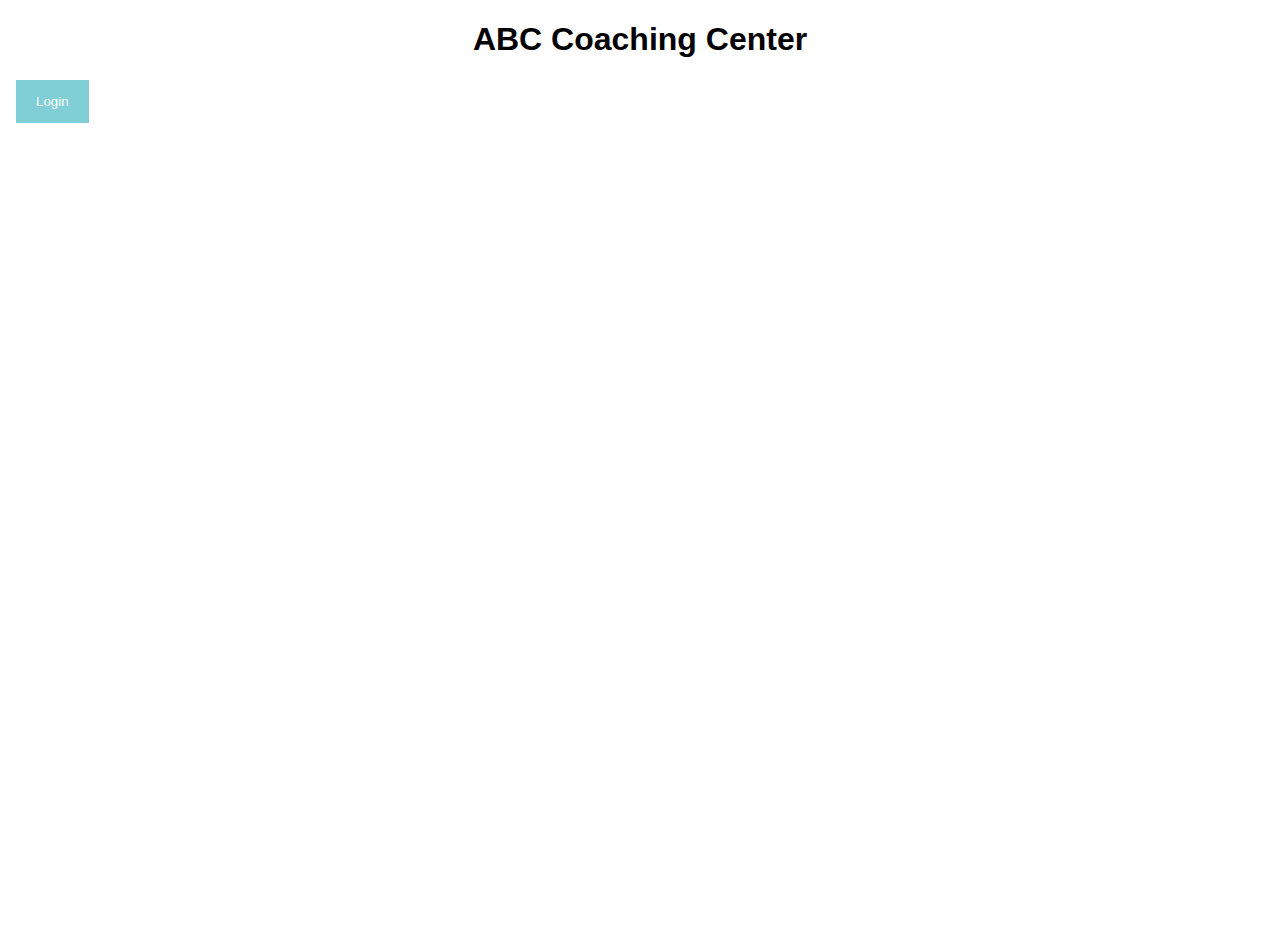
<file: index.html>
<!DOCTYPE html>
<html>
<head>
<meta name="viewport" content="width=device-width, initial-scale=1">
<link rel="stylesheet" href="style.css">


</head>
<body>
    <h1>ABC Coaching Center</h1>

<button onclick="document.getElementById('id01').style.display='block'" style="width:auto;">Login</button>

<div id="id01" class="modal">
  
  <form class="modal-content animate"action="C:\Users\Sai Ram\Desktop\homepage\index1.html" method="post">
    <div class="imgcontainer">
      <span onclick="document.getElementById('id01').style.display='none'" class="close" title="Close Modal">&times;</span>
     
    </div>

    <div class="container">
      <label for="uname"><b>Username</b></label>
      <input type="text" placeholder="Enter Username" name="uname" required>

      <label for="psw"><b>Password</b></label>
      <input type="password" placeholder="Enter Password" name="psw" required>
        
        <button type="submit" >Login </button>
      <label>
        <input type="checkbox" checked="checked" name="remember"> Remember me
      </label>
    </div>

    <div class="container" style="background-color:#f1f1f1">
      <button type="button" onclick="document.getElementById('id01').style.display='none'" class="cancelbtn">Cancel</button>
      <span class="psw">Forgot <a href="#">password?</a></span>
    </div>
  </form>
</div>
<script>
    var modal = document.getElementById('id01');

// When the user clicks anywhere outside of the modal, close it
window.onclick = function(event) {
    if (event.target == modal) {
        alert("login successfully";
    }
}

</script>

</body>
</html>
</file>
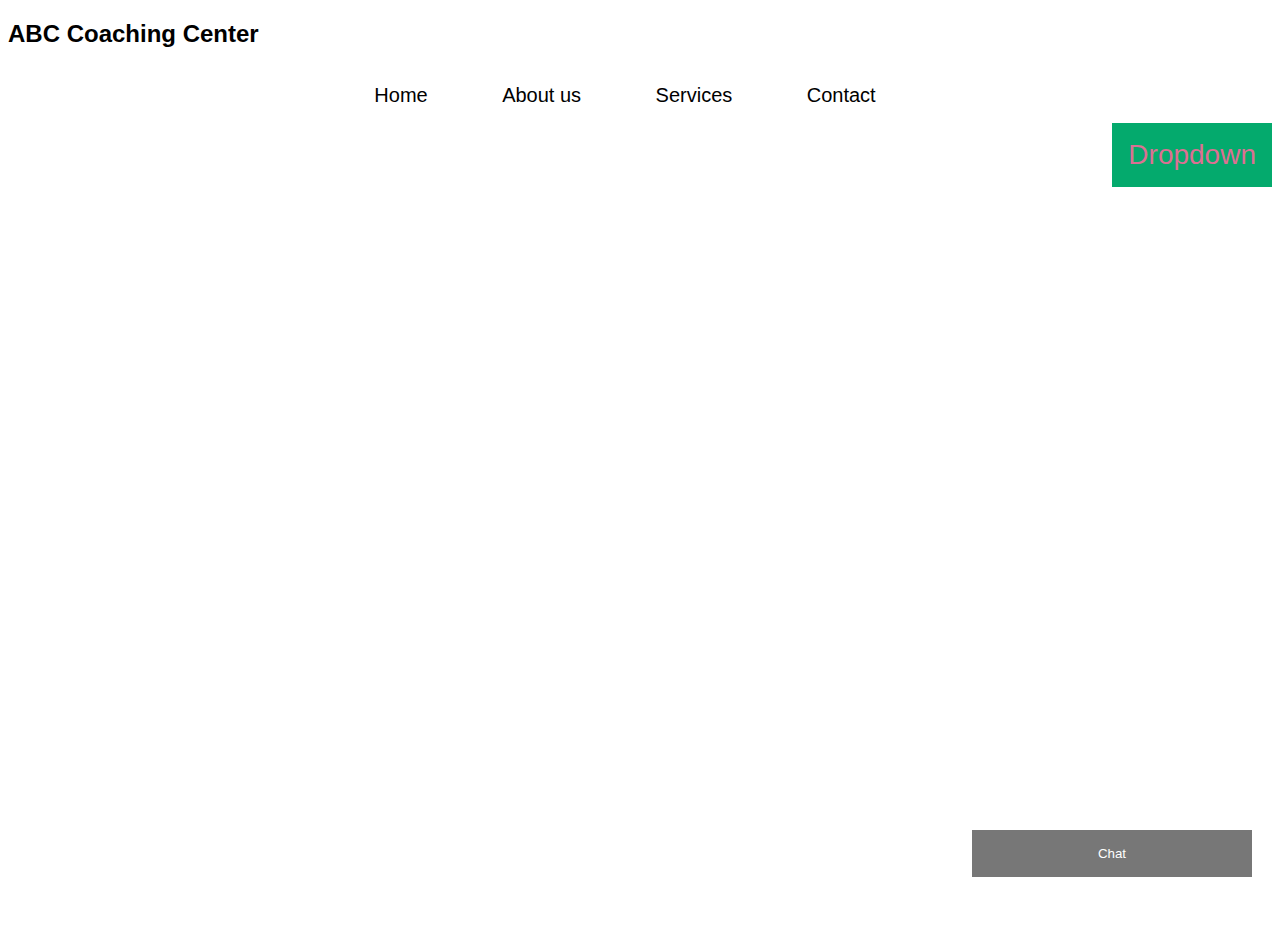
<file: index1.html>
<!DOCTYPE html>
<html>
<head>
<meta name="viewport" content="width=device-width, initial-scale=1">

<link rel="stylesheet"href="style1.css">

</head>
<body>
    <h2>ABC Coaching Center</h2>
    <div>
        <nav>
            <ul id="menuitems">
                <li><a href="#">Home</a></li>
                <li><a href="#">About us</a></li>
                <li><a href="#">Services</a></li>
                <li><a href="#">Contact</a></li>
               
                
            </ul>
        </nav>
</div>
<div class="dropdown">
    <button onclick="myFunction()" class="dropbtn"><a href="file:///C:/Users/Sai%20Ram/Desktop/shipment/index7.html"> Dropdown</button>
    <div id="myDropdown" class="dropdown-content">
      <input type="text" placeholder="Search.." id="myInput" onkeyup="filterFunction()">
      <a href="#general information">General information</a>
      <a href="#Course details">Course details</a>
      <a href="#Logins">Logins</a>
      <a href="#project research oppurtunities">Project research oppurtunities</a>
      <a href="#Contact details">Contact details</a>
     
      
    </div>
  </div>
      
  
  <button class="open-button" onclick="openForm()">Chat</button>

<div class="chat-popup" id="myForm">
  <form action="/action_page.php" class="form-container">
    <h1>Chat</h1>

    <label for="msg"><b>Message</b></label>
    <textarea placeholder="Type message.." name="msg" required></textarea>

    <button type="submit" class="btn">Send</button>
    <button type="button" class="btn cancel" onclick="closeForm()">Close</button>
  </form>
</div>
<script>
function openForm() {
    document.getElementById("myForm").style.display = "block";
  }
  
  function closeForm() {
    document.getElementById("myForm").style.display = "none";
  }

      function myFunction() {
    document.getElementById("myDropdown").classList.toggle("show");
  }
  
  function filterFunction() {
    var input, filter, ul, li, a, i;
    input = document.getElementById("myInput");
    filter = input.value.toUpperCase();
    div = document.getElementById("myDropdown");
    a = div.getElementsByTagName("a");
    for (i = 0; i < a.length; i++) {
      txtValue = a[i].textContent || a[i].innerText;
      if (txtValue.toUpperCase().indexOf(filter) > -1) {
        a[i].style.display = "";
      } else {
        a[i].style.display = "none";
      }
    }
  }
  </script>
  
</body>
</html>
</file>
<file: style.css>
body {font-family: Arial, Helvetica, sans-serif;
    background-image: url("https://img.freepik.com/free-photo/education-day-arrangement-table-with-copy-space_23-2148721266.jpg?w=1060&t=st=1650871116~exp=1650871716~hmac=924d2ad2f87a5d73309f89e46dcd4f90f6e6a9b863eca59a0aca713cb4bf5be8");
    background-size: cover;
    height: 100vh;
}
h1{
    text-align: center;
    
}

/* Full-width input fields */
input[type=text], input[type=password] {
  width: 100%;
  padding: 12px 20px;
  margin: 8px 0;
  display: inline-block;
  border: 1px solid #ccc;
  box-sizing: border-box;
}

/* Set a style for all buttons */
button {
  background-color: #80ced6;
  color: white;
  padding: 14px 20px;
  margin: 0 8px;
  border: none;
  cursor: pointer;
  width: 100%;
}

button:hover {
  opacity: 0.8;
}

/* Extra styles for the cancel button */
.cancelbtn {
  width: auto;
  padding: 10px 18px;
  background-color: #f44336;
}

/* Center the image and position the close button */
.imgcontainer {
  text-align: center;
  margin: 24px 0 12px 0;
  position: relative;
}

.avatar {
  width: 10%;
  border-radius: 20%;
  background:#003300;
}

.container {
  padding: 16px;
  background-color: #d5f4e6;
}

span.psw {
  float: right;
  padding-top: 16px;
}

/* The Modal (background) */
.modal {
  display: none; /* Hidden by default */
  position: fixed; /* Stay in place */
  z-index: 1; /* Sit on top */
  left: 0;
  top: 0;
  width: 100%; /* Full width */
  height: 100%; /* Full height */
  overflow: auto; /* Enable scroll if needed */
  background-color: rgb(0,0,0); /* Fallback color */
  background-color: rgba(0,0,0,0.4); /* Black w/ opacity */
  padding-top: 60px;
  background-color: white;
}

/* Modal Content/Box */
.modal-content {
  background-color: #fefefe;
  margin: 5% auto 15% auto; /* 5% from the top, 15% from the bottom and centered */
  border: 1px solid #888;
  width: 80%; /* Could be more or less, depending on screen size */
}

/* The Close Button (x) */
.close {
  position: absolute;
  right: 25px;
  top: 0;
  color: #000;
  font-size: 35px;
  font-weight: bold;
}

.close:hover,
.close:focus {
  color: red;
  cursor: pointer;
}

/* Add Zoom Animation */
.animate {
  -webkit-animation: animatezoom 0.6s;
  animation: animatezoom 0.6s
}

@-webkit-keyframes animatezoom {
  from {-webkit-transform: scale(0)} 
  to {-webkit-transform: scale(1)}
}
  
@keyframes animatezoom {
  from {transform: scale(0)} 
  to {transform: scale(1)}
}

/* Change styles for span and cancel button on extra small screens */
@media screen and (max-width: 300px) {
  span.psw {
     display: block;
     float: none;
  }
  .cancelbtn {
     width: 100%;
  }
}
    nav{
    flex: 1;
    text-align: right;

}
</file>
<file: style1.css>
body
{
     
     background-image: url("https://thumbs.dreamstime.com/b/coaching-mentoring-education-business-training-development-e-learning-concept-97939070.jpg");
     background-size: cover;
    height: 100vh;}
    h2{
        
        color: sky blue;
    }
nav{
    flex: 1;
    text-align: center;
    
}
nav ul{
    display: inline-block;
    list-style: none;
}
nav ul li{
    display: inline-block;
    margin-right: 70px;

}
    nav ul li a{
    text-decoration: none;
    font-size: 20px;
    color: black;
    font-family: sans-serif;
    text-align: center;
    
}
nav ul li button{
    font-size: 20px;
    color: white;
    outline: none;
    border: none;
    cursor: pointer;
    font-family: sans-serif;
}
nav ul li button:hover
{
    color: aqua;
}
nav ul li a:hover{
    color: aqua;
}
a{
    text-decoration: none;
    color: palevioletred;
    font-size: 28px;
}.dropbtn 
{
    margin: 0;
    padding: 0;
    background-color: #04AA6D;
    color: white;
    padding: 16px;
    font-size: 14px;
    border: none;
    cursor: pointer;
}


.dropbtn:hover, .dropbtn:focus {
background-color: #3e8e41;
}

.dropdown {
    font-size: 12px;
    float: right;
    position: relative;
    display: inline-block;
}

.dropdown-content {
    font-size: 14px;
    display: none;
    position: absolute;
    background-color: #f1f1f1;
    min-width: 160px;
    overflow: auto;
    box-shadow: 0px 8px 16px 0px rgba(0,0,0,0.2);
    right: 0;
    z-index: 1;

}

.dropdown-content a {
font-size: 14px;
color: black;
padding: 12px 16px;
text-decoration: none;
display: block;
}

.dropdown a:hover {background-color: #ddd;}

.show {display: block;}
body {font-family: Arial, Helvetica, sans-serif;}
* {box-sizing: border-box;}


.open-button {
  background-color: #555;
  color: white;
  padding: 16px 20px;
  border: none;
  cursor: pointer;
  opacity: 0.8;
  position: fixed;
  bottom: 23px;
  right: 28px;
  width: 280px;
}


.chat-popup {
  display: none;
  position: fixed;
  bottom: 0;
  right: 15px;
  border: 3px solid #f1f1f1;
  z-index: 9;
  border: #3e8e41;
}


.form-container {
  max-width: 300px;
  padding: 10px;
  background-color: white;
}


.form-container textarea {
  width: 100%;
  padding: 15px;
  margin: 5px 0 22px 0;
  border: none;
  background: #f1f1f1;
  resize: none;
  min-height: 200px;
}


.form-container textarea:focus {
  background-color: #ddd;
  outline: none;
}


.form-container .btn {
  background-color: #04AA6D;
  color: white;
  padding: 16px 20px;
  border: none;
  cursor: pointer;
  width: 100%;
  margin-bottom:10px;
  opacity: 0.8;
}


.form-container .cancel {
  background-color: red;
}


.form-container .btn:hover, .open-button:hover {
  opacity: 1;
}
</file>
